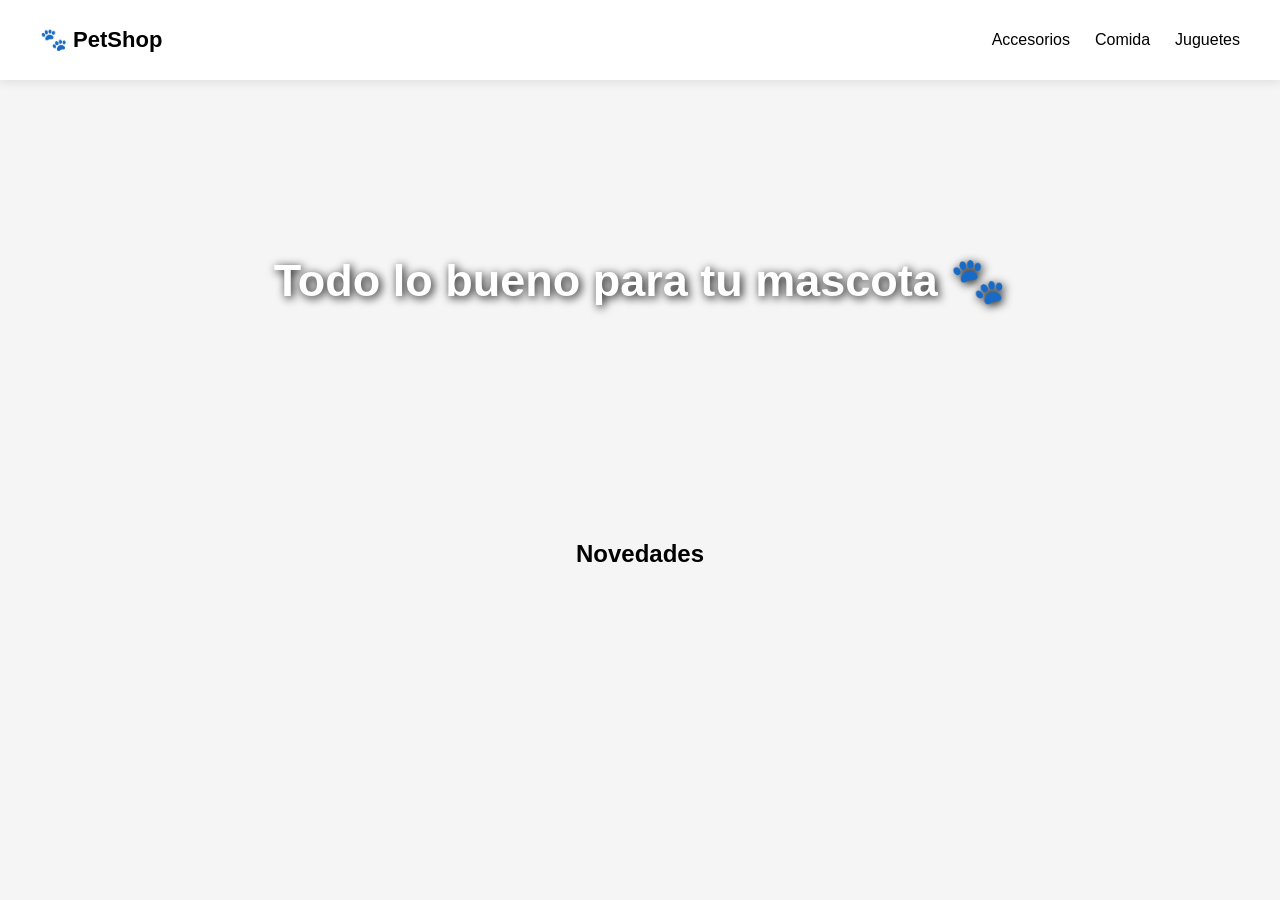
<file: fronted/index.html>
<!DOCTYPE html>
<html lang="es">
<head>
  <meta charset="UTF-8">
  <title>Tienda Mascotas</title>
  <link rel="stylesheet" href="style.css">
</head>
<body>

  <!-- NAVBAR -->
  <nav class="navbar">
    <div class="logo"> 🐾 PetShop</div>

    <ul class="menu">
      <li><a href="accesorios.html">Accesorios</a></li>
      <li><a href="comida.html">Comida</a></li>
      <li><a href="juguetes.html">Juguetes</a></li>
    </ul>
  </nav>

  <!-- HERO -->
  <section class="hero">
    <h1>Todo lo bueno para tu mascota 🐾</h1>
  </section>

  <!-- NEW PRODUCTS -->
  <section class="new-section">
    <h2> Novedades</h2>
    <div id="productos" class="grid"></div>
  </section>

  <script src="script.js"></script>

</body>
</html>
</file>
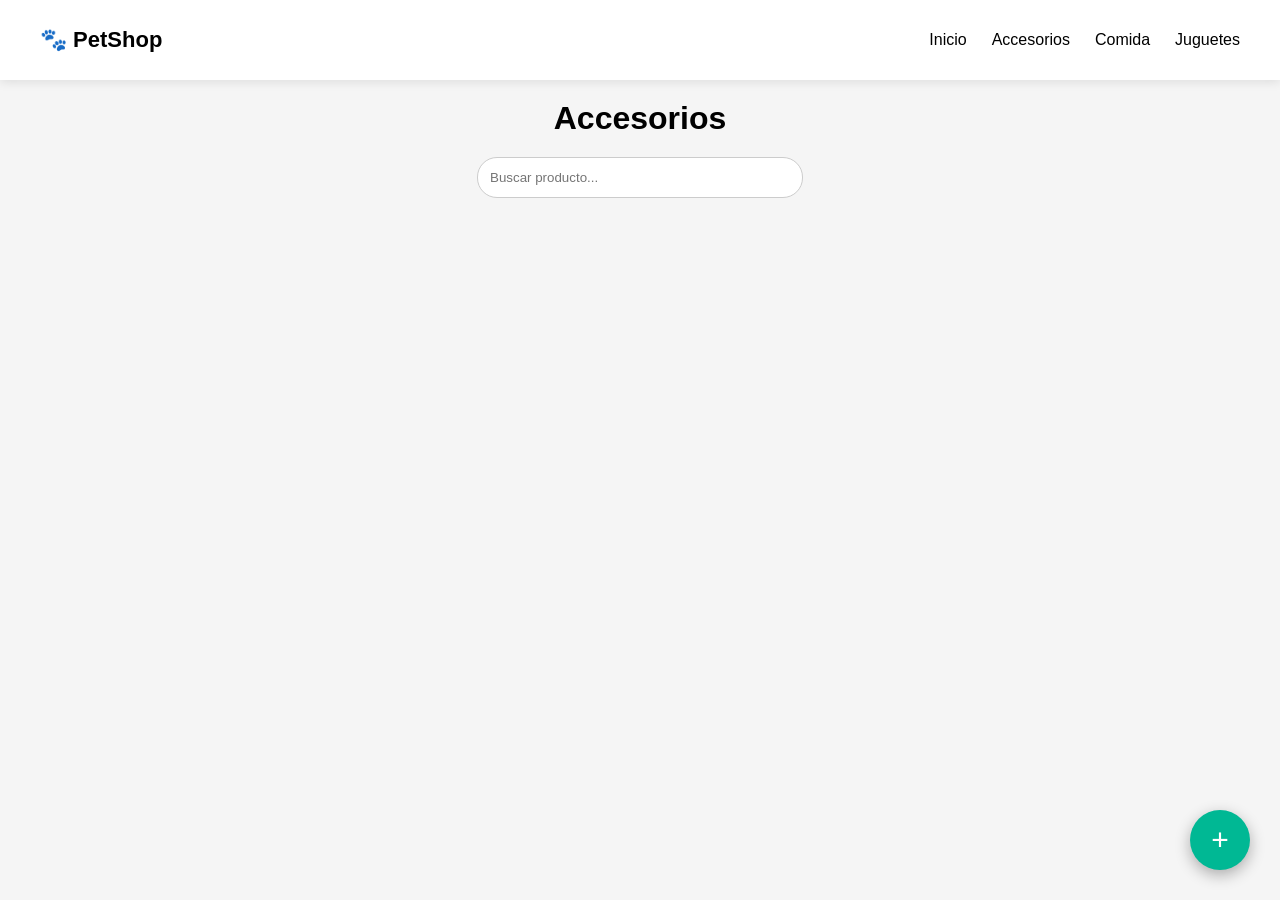
<file: fronted/accesorios.html>
<!DOCTYPE html>
<html lang="es">
<head>
  <meta charset="UTF-8">
  <title>ACCESORIOS</title>
  <link rel="stylesheet" href="style.css">
</head>
<body data-category="accesorios">

  <nav class="navbar">
    <div class="logo">🐾 PetShop</div>
    <ul class="menu">
      <li><a href="index.html">Inicio</a></li>
      <li><a href="accesorios.html">Accesorios</a></li>
      <li><a href="comida.html">Comida</a></li>
      <li><a href="juguetes.html">Juguetes</a></li>
    </ul>
  </nav>

  <h1 class="titulo">Accesorios</h1>

  <div class="search-box">
    <input type="text" id="search" placeholder="Buscar producto...">
  </div>

  <div id="productos" class="grid"></div>

  <button class="btn-add" onclick="abrirModal()">+</button>

  <div id="modal" class="modal">
    <div class="modal-content">

      <span class="close" onclick="cerrarModal()">✖</span>

      <h2 id="tituloModal">Agregar producto</h2>

      <form id="formProducto">

        <input id="name" placeholder="Nombre" required>
        <input id="description" placeholder="Descripción">
        <input id="price" type="number" step="0.01" placeholder="Precio" required>
        <input id="discount" type="number" placeholder="Descuento %" min="0" max="100">
        <input id="stock" type="number" placeholder="Stock">
        <input id="image_url" placeholder="URL Imagen">   
        <button id="btnGuardar" type="submit">Agregar producto</button>
        <button type="button" class="btn-cancel" onclick="cerrarModal()">Cancelar</button>

      </form>

    </div>
  </div>

  <script src="script.js"></script>

</body>
</html>
</file>
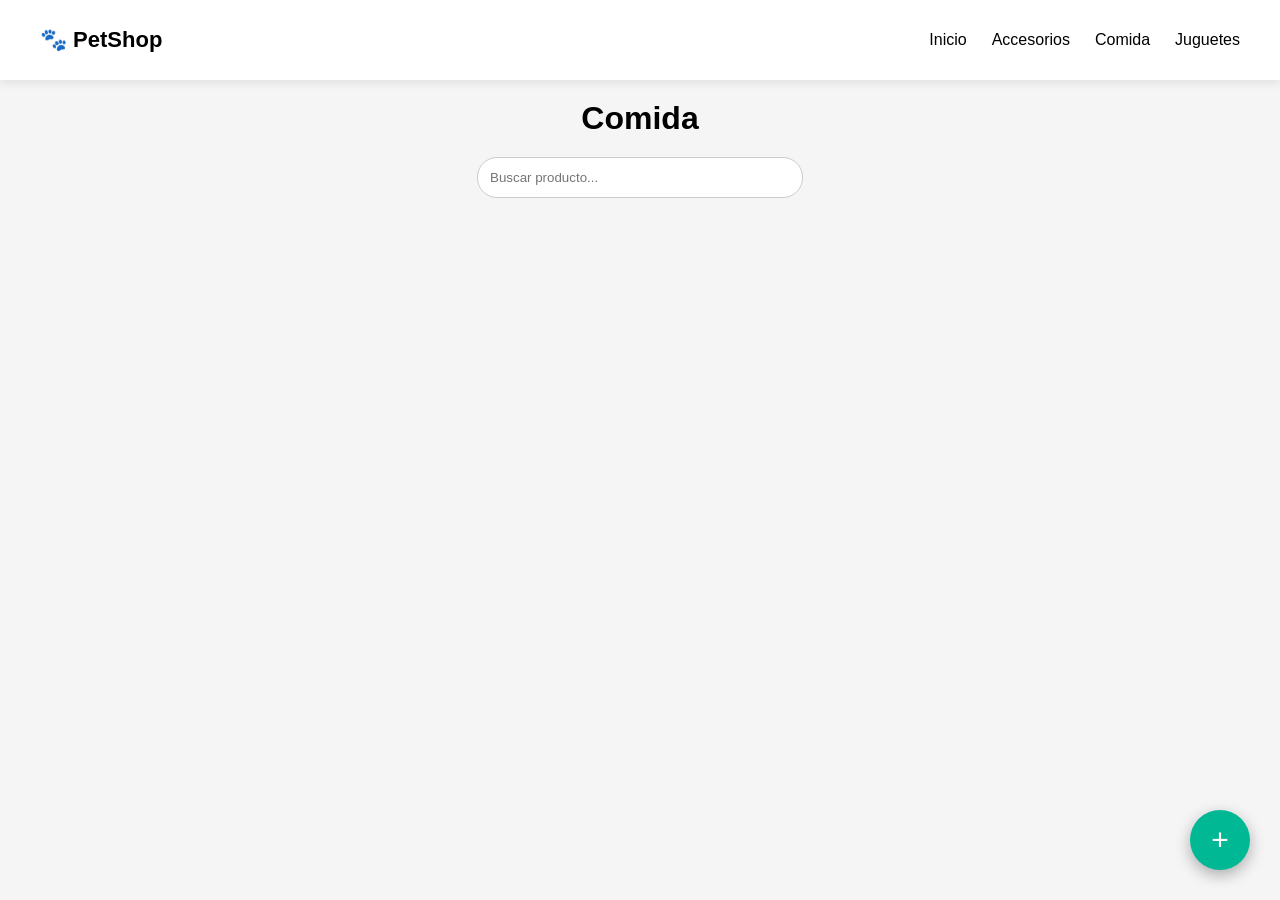
<file: fronted/comida.html>
<!DOCTYPE html>
<html lang="es">
<head>
  <meta charset="UTF-8">
  <title>COMIDA</title>
  <link rel="stylesheet" href="style.css">
</head>
<body data-category="comida">

  <!-- Naveador -->
  <nav class="navbar">
    <div class="logo">🐾 PetShop</div>
    <ul class="menu">
      <li><a href="index.html">Inicio</a></li>
      <li><a href="accesorios.html">Accesorios</a></li>
      <li><a href="comida.html">Comida</a></li>
      <li><a href="juguetes.html">Juguetes</a></li>
    </ul>
  </nav>

  <h1 class="titulo">Comida</h1>

  <div class="search-box">
    <input type="text" id="search" placeholder="Buscar producto...">
  </div>

  <div id="productos" class="grid"></div>
  <button class="btn-add" onclick="abrirModal()">+</button>

  <div id="modal" class="modal">
    <div class="modal-content">

      <span class="close" onclick="cerrarModal()">✖</span>

      <h2 id="tituloModal">Agregar producto</h2>

      <form id="formProducto">

        <input id="name" placeholder="Nombre" required>
        <input id="description" placeholder="Descripción">
        <input id="price" type="number" step="0.01" placeholder="Precio" required>
        <input id="discount" type="number" placeholder="Descuento %" min="0" max="100">
        <input id="stock" type="number" placeholder="Stock">
        <input id="image_url" placeholder="URL Imagen">       
        <button id="btnGuardar" type="submit">Agregar producto</button>
        <button type="button" class="btn-cancel" onclick="cerrarModal()">Cancelar</button>

      </form>

    </div>
  </div>
  <script src="script.js"></script>

</body>
</html>
</file>
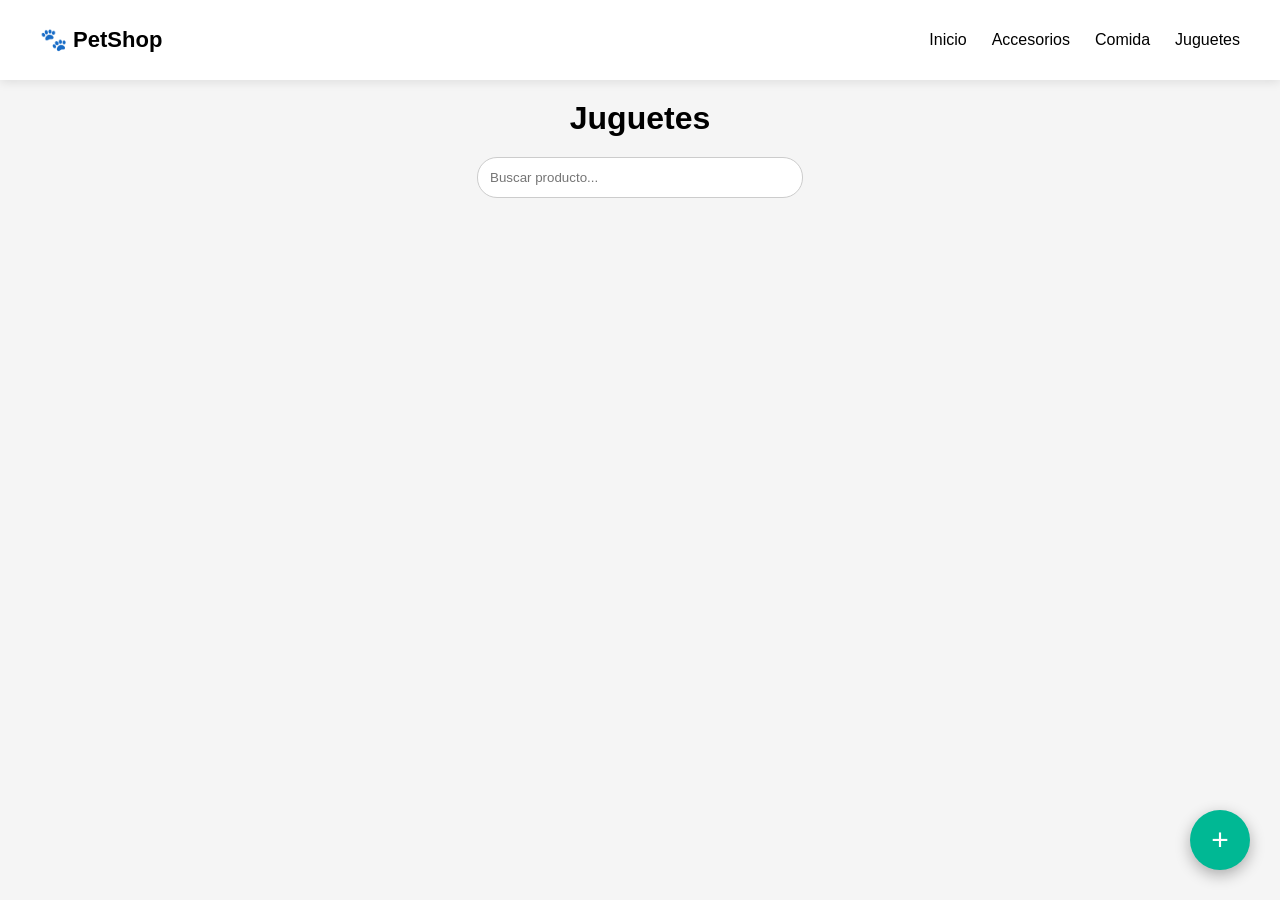
<file: fronted/juguetes.html>
<!DOCTYPE html>
<html lang="es">
<head>
  <meta charset="UTF-8">
  <title>JUGUETES</title>
  <link rel="stylesheet" href="style.css">
</head>
<body data-category="juguetes">

  <nav class="navbar">
    <div class="logo">🐾 PetShop</div>
    <ul class="menu">
      <li><a href="index.html">Inicio</a></li>
      <li><a href="accesorios.html">Accesorios</a></li>
      <li><a href="comida.html">Comida</a></li>
      <li><a href="juguetes.html">Juguetes</a></li>
    </ul>
  </nav>

  <h1 class="titulo">Juguetes</h1>

  <div class="search-box">
    <input type="text" id="search" placeholder="Buscar producto...">
  </div>

  <div id="productos" class="grid"></div>
  <button class="btn-add" onclick="abrirModal()">+</button>

  <div id="modal" class="modal">
    <div class="modal-content">

      <span class="close" onclick="cerrarModal()">✖</span>

      <h2 id="tituloModal">Agregar producto</h2>

      <form id="formProducto">

        <input id="name" placeholder="Nombre" required>
        <input id="description" placeholder="Descripción">
        <input id="price" type="number" step="0.01" placeholder="Precio" required>
        <input id="discount" type="number" placeholder="Descuento %" min="0" max="100">
        <input id="stock" type="number" placeholder="Stock">
        <input id="image_url" placeholder="URL Imagen">
        <button id="btnGuardar" type="submit">Agregar producto</button>
        <button type="button" class="btn-cancel" onclick="cerrarModal()">Cancelar</button>

      </form>

    </div>
  </div>
    <script src="script.js"></script>

</body>
</html>
</file>
<file: fronted/style.css>
body {
  margin: 0;
  font-family: Arial, sans-serif;
  background: #f5f5f5;
}

/*Navegador*/
.navbar {
  display: flex;
  justify-content: space-between;
  align-items: center;
  padding: 15px 40px;
  background: white;
  position: sticky;
  top: 0;
  box-shadow: 0 2px 10px rgba(0,0,0,0.1);
  z-index: 100;
}

.logo {
  font-size: 22px;
  font-weight: bold;
}

.menu {
  list-style: none;
  display: flex;
  gap: 25px;
}

.menu a {
  text-decoration: none;
  color: black;
  font-weight: 500;
  transition: 0.3s;
}

.menu a:hover {
  color: #4CAF50;
}

.titulo {
  text-align: center;
  margin: 20px 0;
}
.hero { 
  height: 400px; 
  background: url("https://ecommerce-tiffany.s3.us-east-2.amazonaws.com/photo-1601758228041-f3b2795255f1.jpg") center/cover no-repeat;
  display: flex; 
  align-items: center; 
  justify-content: center; 
  color: white; 
  font-size: 30px;
  font-weight: bold; 
  text-shadow: 2px 2px 10px black; 
}

/* NEW SECTION */ 
.new-section { 
  padding: 40px;
  text-align: center; 
} 

/*Buscador*/
.search-box {
  text-align: center;
  margin: 20px;
}

.search-box input {
  width: 300px;
  padding: 12px;
  border-radius: 20px;
  border: 1px solid #ccc;
  outline: none;
  transition: 0.3s;
}

.search-box input:focus {
  border-color: #4CAF50;
  box-shadow: 0 0 5px rgba(76,175,80,0.5);
}


.grid {
  display: grid;
  grid-template-columns: repeat(4, 1fr);
  gap: 20px;
  padding: 20px;
}

/*Producto*/
.card {
  background: white;
  padding: 15px;
  border-radius: 12px;
  box-shadow: 0 5px 15px rgba(0,0,0,0.1);
  transition: 0.3s;
  position: relative;
  overflow: hidden;
}

.card:hover {
  transform: translateY(-8px);
}

.card img {
  width: 100%;
  height: 160px;
  object-fit: cover;
  border-radius: 10px;
  transition: 0.4s;
}

.card:hover img {
  transform: scale(1.1);
}

.card h3 {
  margin: 10px 0 5px;
  font-size: 16px;
}

.card p {
  font-size: 14px;
  color: #555;
}

/*Precio*/
.old-price {
  text-decoration: line-through;
  color: gray;
  font-size: 14px;
}

.price {
  color: green;
  font-weight: bold;
  font-size: 18px;
}

/*Descuento*/
.badge {
  position: absolute;
  top: 10px;
  left: 10px;
  background: #e74c3c;
  color: white;
  padding: 6px 12px;
  font-size: 12px;
  border-radius: 20px;
  font-weight: bold;
  animation: pulse 1.5s infinite;
}

@keyframes pulse {
  0% { transform: scale(1); }
  70% { transform: scale(1.1); }
  100% { transform: scale(1); }
}

/*Botones*/
.acciones {
  display: flex;
  justify-content: center;
  gap: 10px;
  margin-top: 10px;
}

.acciones button {
  border: none;
  padding: 8px 12px;
  border-radius: 6px;
  cursor: pointer;
  font-size: 14px;
  transition: 0.2s;
}

.acciones button:hover {
  transform: scale(1.1);
}

.acciones button:first-child {
  background: #3498db;
  color: white;
}

.acciones button:last-child {
  background: #e74c3c;
  color: white;
}

.btn-add {
  position: fixed;
  bottom: 30px;
  right: 30px;
  background: #00b894;
  color: white;
  font-size: 30px;
  border-radius: 50%;
  width: 60px;
  height: 60px;
  border: none;
  cursor: pointer;
  box-shadow: 0 5px 15px rgba(0,0,0,0.3);
  transition: 0.3s;
}

.btn-add:hover {
  transform: scale(1.15) rotate(10deg);
}

/*Formulario*/
.modal {
  display: none;
  position: fixed;
  top: 0;
  left: 0;
  width: 100%;
  height: 100%;
  background: rgba(0,0,0,0.6);
  justify-content: center;
  align-items: center;
  z-index: 1000;
}

.modal-content {
  background: white;
  width: 350px;
  padding: 30px;
  border-radius: 15px;
  animation: fadeIn 0.3s ease;
  position: relative;
}

@keyframes fadeIn {
  from { transform: translateY(-30px); opacity: 0; }
  to { transform: translateY(0); opacity: 1; }
}

.close {
  position: absolute;
  right: 15px;
  top: 10px;
  cursor: pointer;
  font-size: 18px;
}

form input,
form select {
  width: 100%;
  margin: 10px 0;
  padding: 10px;
  border-radius: 8px;
  border: 1px solid #ccc;
  transition: 0.3s;
}

form input:focus,
form select:focus {
  border-color: #4CAF50;
  outline: none;
  box-shadow: 0 0 5px rgba(76,175,80,0.5);
}

#btnGuardar {
  width: 100%;
  padding: 12px;
  background: linear-gradient(45deg, #4CAF50, #2e7d32);
  color: white;
  border: none;
  border-radius: 8px;
  cursor: pointer;
  font-weight: bold;
  margin-top: 10px;
  transition: 0.3s;
}

#btnGuardar:hover {
  transform: scale(1.05);
}

.btn-cancel {
  width: 100%;
  padding: 10px;
  margin-top: 10px;
  background: #ccc;
  border: none;
  border-radius: 8px;
  cursor: pointer;
}
</file>
